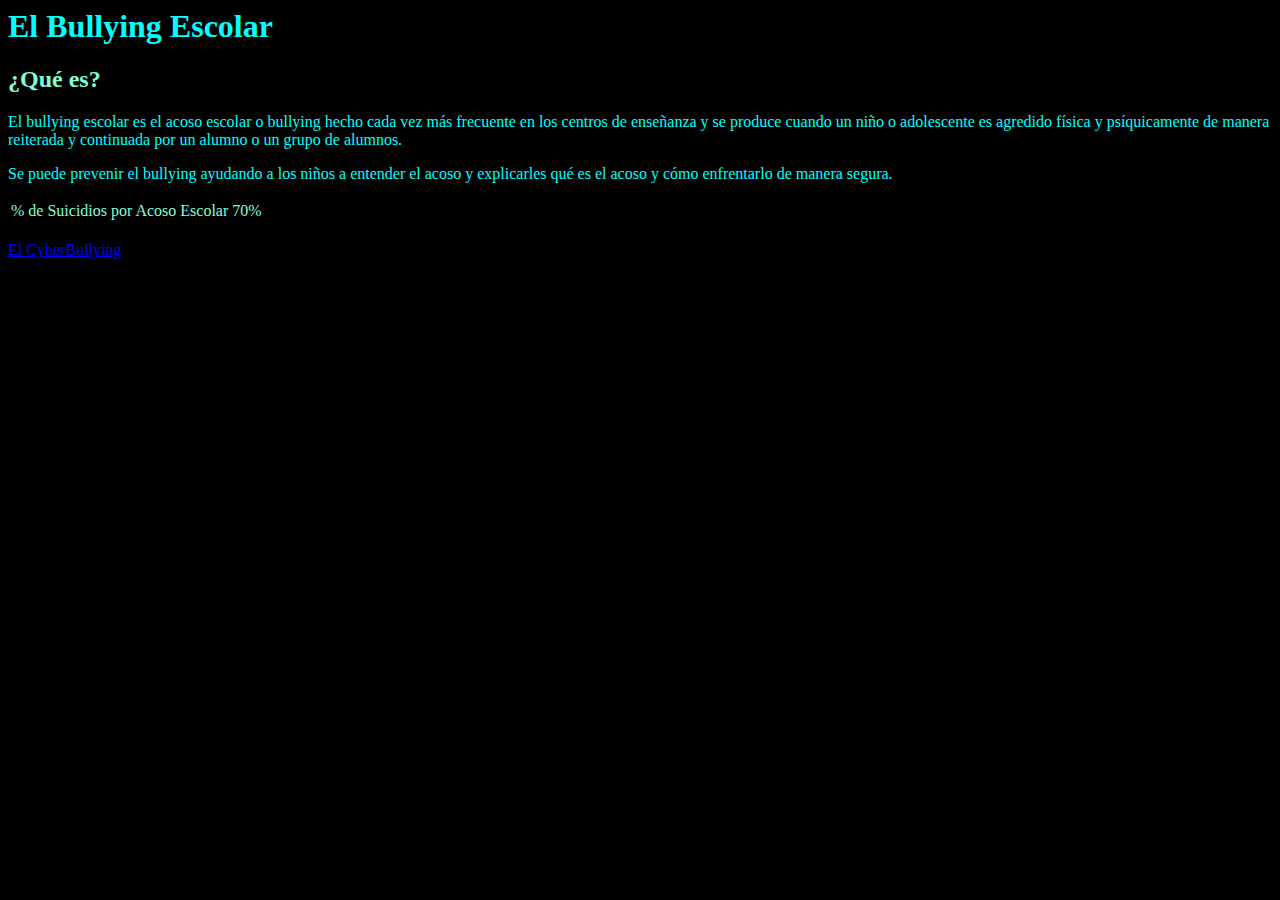
<file: index.html>
<html>
<head>
  <link href="css/estilos.css" 
  rel="stylesheet"
  type="text/css">
</head>
<body>
  <h1>El Bullying Escolar</h1>
  <h2>¿Qué es?</h2>
    <p>El bullying escolar es el acoso escolar o bullying hecho cada vez más frecuente en los centros de enseñanza y se produce cuando un niño o adolescente es agredido física y psíquicamente de manera reiterada y continuada por un alumno o un grupo de alumnos.
    </p>
    <p>Se puede prevenir el bullying ayudando a los niños a entender el acoso y explicarles qué es el acoso y cómo enfrentarlo de manera segura. </p>
    <table style="color:aquamarine"><tr>
      <td>% de Suicidios por Acoso Escolar</td>
      <td>   70%</td>
    </tr></table>
    <tr>
      <td>% de alumnos afectado por el acoso escolar</td>
      <td>    27%</td>
    </tr>
    <div>
      <a href="dos.html">El CyberBullying</a>
  </div>
</body>
</html>
</file>
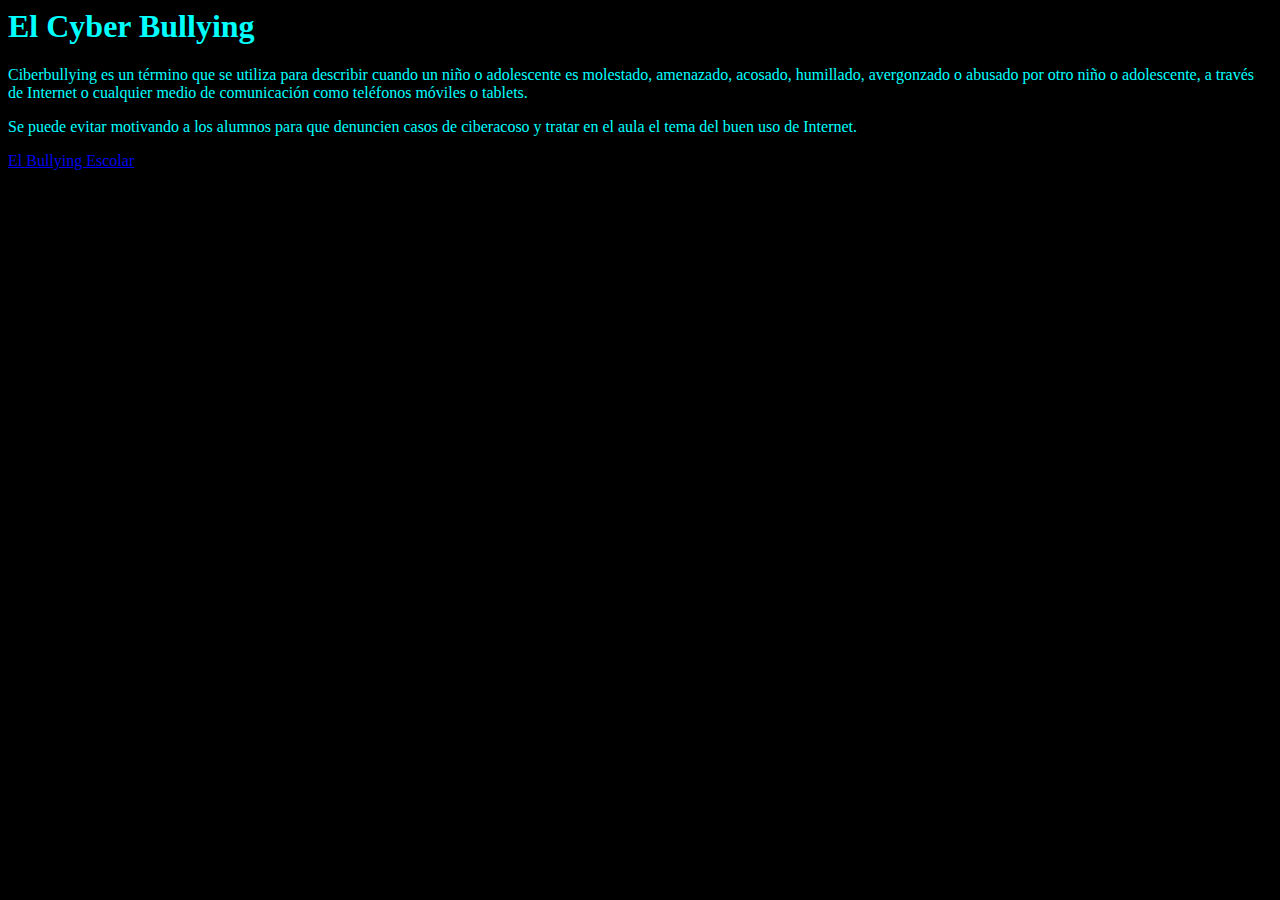
<file: dos.html>
<html>
    <head>
        <link href="css/estilos.css" 
        rel="stylesheet"
        type="text/css">
    </head>
    <body>
        <h1>El Cyber Bullying</h1>
        <p>Ciberbullying es un término que se utiliza para describir cuando un niño o adolescente es molestado, amenazado, acosado, humillado, avergonzado o abusado por otro niño o adolescente, a través de Internet o cualquier medio de comunicación como teléfonos móviles o tablets.</p>
        <p>Se puede evitar motivando a los alumnos para que denuncien casos de ciberacoso y tratar en el aula el tema del buen uso de Internet. </p>
        <div>
            <a href="index.html">El Bullying Escolar</a>
        </div>
        
    </body>
</html>
</file>
<file: css/estilos.css>
p {
    color:aqua;
    background-color: black;
}

body {
        background-color: black;

}

h1 {
    color:aqua;
}

h2 {
    color:aquamarine;
}
</file>
